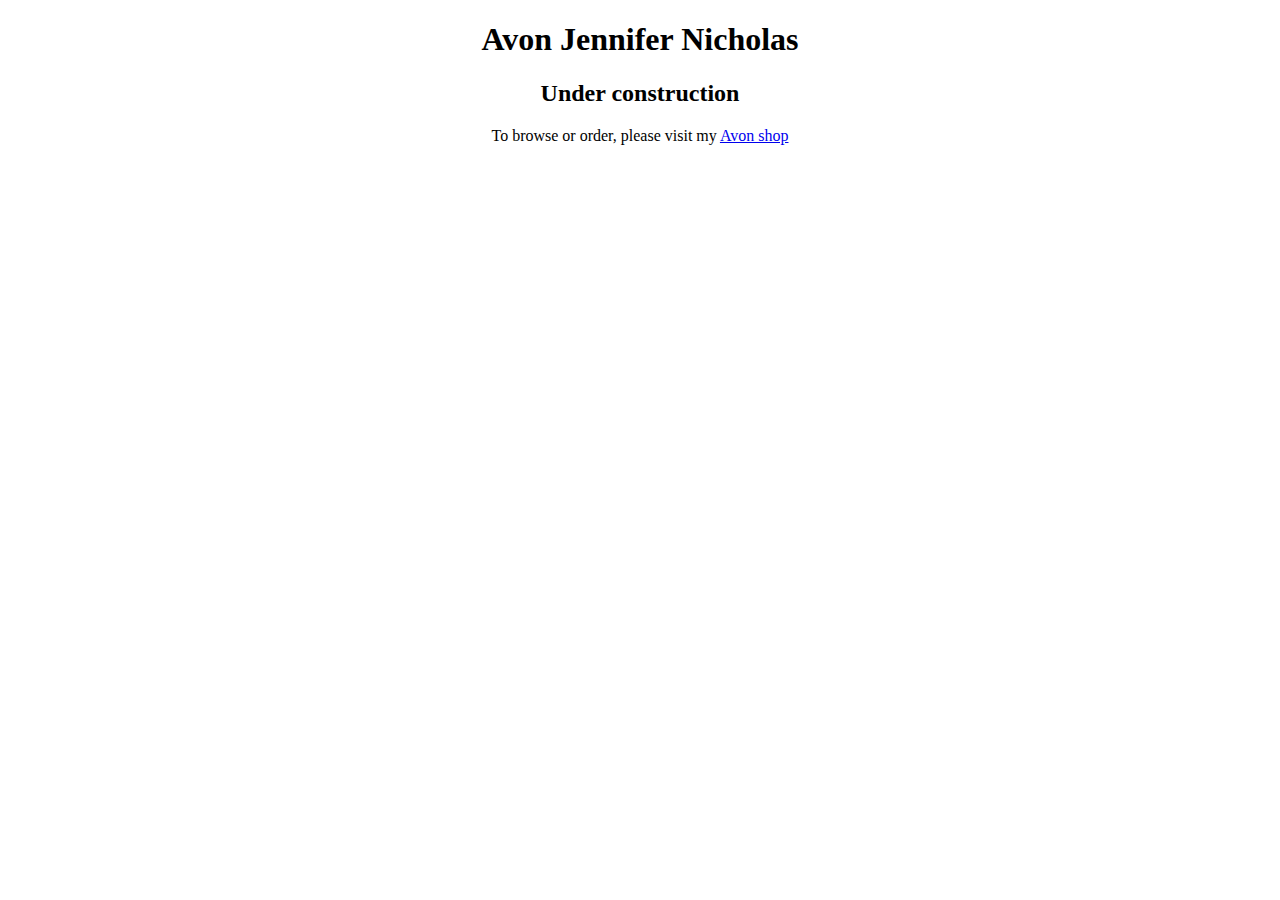
<file: OldStuff/index.html>
<!DOCTYPE html>
<html lang="en">
<head>
  <meta charset="utf-8"/>
  <meta name="viewport" content="width=device-width, initial-scale=1">
  <title>Avon - Jennifer Nicholas</title>
  </head>
  
<body>
<h1 align = "center">Avon Jennifer Nicholas</h1>
<h2 align = "center">Under construction</h2>

<p align="center">To browse or order, please visit my <a href="https://www.avon.uk.com/store/Jennifer-Nicholas">Avon shop</a></p>

</body>
</html>
</file>
